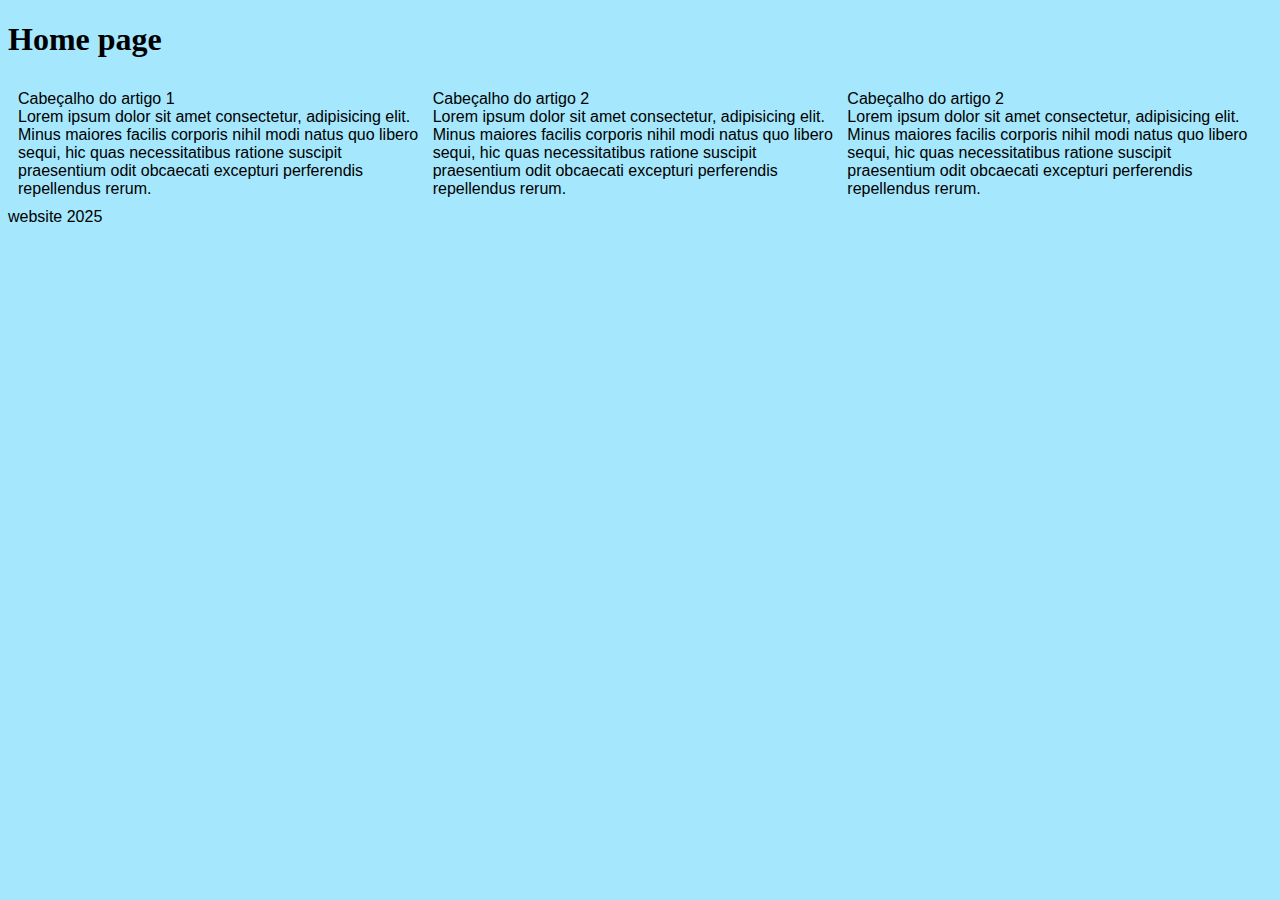
<file: index.html>
<!DOCTYPE html>
<html lang="en">
<head>
    <meta charset="UTF-8">
    <meta name="viewport" content="width=device-width, initial-scale=1.0">
    <title>Document</title>
    <link rel="stylesheet" href="estilo.css">
</head>

<body>

<header>
    <h1>Home page</h1>
</header>   

<main class="container-sections">

    <!--Section dos artigos-->
    <section class="container-artigos"> 
     
    <div class="artigos">

    <!--bloco de texto do primeiro artigo-->
        <article>
            <header>
                Cabeçalho do artigo 1
            </header>
        <main>
            Lorem ipsum dolor sit amet consectetur, adipisicing elit. Minus maiores facilis 
            corporis nihil modi natus quo libero sequi, hic quas necessitatibus ratione suscipit
            praesentium odit obcaecati excepturi perferendis repellendus rerum.
        </main>
           
        </article>

    <!--bloco de texto do segundo artigo-->
    <article>
        <header>
            Cabeçalho do artigo 2
        </header>
        <main>
            Lorem ipsum dolor sit amet consectetur, adipisicing elit. Minus maiores facilis
            corporis nihil modi natus quo libero sequi, hic quas necessitatibus ratione suscipit
            praesentium odit obcaecati excepturi perferendis repellendus rerum.
        </main>
        
    </article>

    <!--bloco de texto do terceiro artigo-->
     <article>
        <header>
            Cabeçalho do artigo 2
        </header>
        <main>
            Lorem ipsum dolor sit amet consectetur, adipisicing elit. Minus maiores facilis corporis 
            nihil modi natus quo libero sequi, hic quas necessitatibus ratione suscipit 
            praesentium odit obcaecati excepturi perferendis repellendus rerum.
        </main>
       
    </article>
     
    </div> 
     
    </section>

     
    <footer>
        website 2025
    </footer>





</body>
</html>
</file>
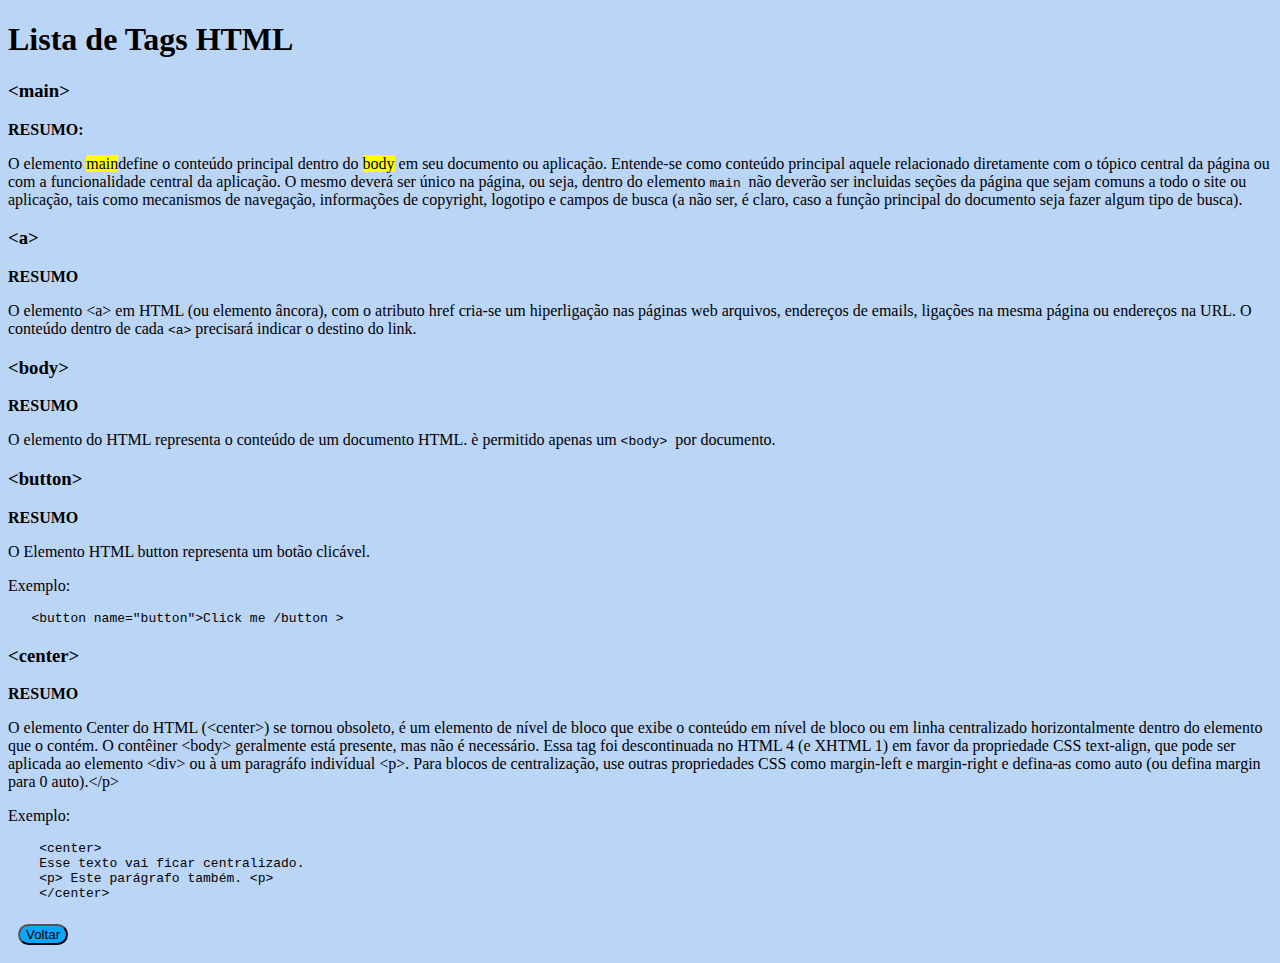
<file: tags.html>
<!DOCTYPE html>
<html lang="pt">
<head>
    <meta charset="UTF-8">
    <meta name="viewport" content="width=device-width, initial-scale=1.0">
    <link rel="stylesheet" href="https://cdn.simplecss.org/simple.css">
    <link rel="stylesheet" href="TagsHtml.css">
    
    <title>Document</title>
</head>

<header>

<h1 class="listaDeTags">
    Lista de Tags HTML
</h1>

</header>

<body>
    



<!-- Criei a classe MAIN pra modificar os textos -->
<div class="Main">


<h3>
 &lt;main&gt;   
</h3>

<p>
<strong>RESUMO:</strong>
</p>

<P>
O elemento <mark>main</mark>define o conteúdo principal dentro do <mark>body</mark>
em seu documento ou aplicação. Entende-se como conteúdo principal aquele relacionado
diretamente com o tópico central da página ou com a funcionalidade central da aplicação.
O mesmo deverá ser único na página, ou seja, dentro do elemento <code> main </code>não
deverão ser incluidas seções da página que sejam comuns a todo o site ou aplicação,
tais como mecanismos de navegação, informações de copyright, logotipo e campos
de busca (a não ser, é claro, caso a função principal do documento seja fazer 
algum tipo de busca).
</P>
</div>


<div class="A">

<!-- &lt; &gt; SERVE PARA CRIAR OS ELEMENTOS < > sem criar a tag -->
<h3>&lt;a&gt;</h3>

<p><strong>RESUMO</strong></p>

<p>
    O elemento &lt;a&gt; em HTML (ou elemento âncora), com o atributo href 
    cria-se um hiperligação nas páginas web arquivos, endereços 
    de emails, ligações na mesma página ou endereços na URL. 
    O conteúdo dentro de cada <code>&lt;a&gt;</code> precisará indicar o destino do link.
</p>

</div>


<div class="body">

<h3>&lt;body&gt;</h3>

<p>
 <strong>RESUMO</strong>
</p>

<p>
    O elemento <body> do HTML representa o conteúdo de um documento HTML.
    è permitido apenas um <code> &lt;body&gt; </code> por documento.
</p>

</div>

<div class="buttom">

<h3>
&lt;button&gt;
</h3>

<p>
<strong>RESUMO</strong>
</p>


<p>
O Elemento HTML button representa um botão clicável.
</p>

<p>Exemplo:</p>

<pre>
   &lt;button name="button">Click me /button &gt; 
</pre>




<h3>&lt;center&gt;</h3>

<p>
<strong>RESUMO</strong>
</p>

<p> O elemento Center do HTML (&lt;center&gt;) se tornou obsoleto, é um elemento
de nível de bloco que exibe o conteúdo em nível de bloco ou em linha 
centralizado horizontalmente dentro do elemento que o contém. O contêiner
&lt;body&gt; geralmente está presente, mas não é necessário. Essa tag foi 
descontinuada no HTML 4 (e XHTML 1) em favor da propriedade CSS 
text-align, que pode ser aplicada ao elemento &lt;div&gt; ou à um paragráfo
indivídual &lt;p&gt;. Para blocos de centralização, use outras propriedades
CSS como margin-left e margin-right e defina-as como auto
(ou defina margin para 0 auto).&lt;/p&gt;
</p>

<p>Exemplo:</p>

<pre>
    &lt;center&gt;
    Esse texto vai ficar centralizado.
    &lt;p&gt; Este parágrafo também. &lt;p&gt;
    &lt;/center&gt; 
</pre>













</div>

</body>

<footer> 

<a href="index.html"> <button class="buttonVoltar">Voltar</button></a>



</footer>
</html>
</file>
<file: estilo.css>
.logo{
    width: 150px;
}


/* classe com o conteudo de todos os artigos */
.artigos{

display: flex;  
font-family:'Segoe UI', Tahoma, Geneva, Verdana, sans-serif;
padding: 10px;

}

/* ---------------------------------------------------------------------------------------------------------------------*/

/*  criei a animação ao passar o cursor do mouse por cima do artigo */
.article-html {
text-align: center;
border-radius: 15px;       
transition: 0.3s ease; /* tempo e suavidade da animação */

}

/* Hover serve para aplicar estilos a um elemento HTML somente quando o cursor do mouse passa sobre ele */
.article-html:hover{
    transform: scale(1.1); /* aumenta */
    background-color: rgb(19, 142, 241); /* muda de cor */
}


/* ---------------------------------------------------------------------------------------------------------------------*/

.article-css{
text-align: center;
border-radius: 15px;  
transition: 0.3s ease; /* tempo e suavidade da animação */

}

.article-css:hover{
    transform: scale(1.1); /* aumenta */
    background-color: rgb(19, 142, 241); /* muda de cor */
}

/* ---------------------------------------------------------------------------------------------------------------------*/


.article-js{
text-align: center;
border-radius: 15px;  
transition: 0.3s ease
}

.article-js:hover{
    transform: scale(1.1);
    background-color: rgb(19, 142, 241);
}

/* ---------------------------------------------------------------------------------------------------------------------*/

.homepage{
    font-family: 'Franklin Gothic Medium', 'Arial Narrow', Arial, sans-serif; /* muda a formatação das letras */
    text-align: center;
    background-color: rgb(252, 252, 252); /* muda a cor de fundo */
    border-radius: 20px; /* arredonda a borda dos elementos */
    margin-bottom: 45px; /* margem do espaçamento inferior */
    margin: 10px; /* margem de todos os lados dos elementos */
       
}



.button1{

    background-color: rgb(12, 166, 255);
    color: rgb(0, 0, 0);
    border-radius: 15px;
    margin: 10px;
    
    
      
}

.button2{

    background-color: rgb(12, 166, 255);
    color: rgb(0, 0, 0);
    border-radius: 15px;
    margin: 10px;
   
   
}

.button3{

    background-color: rgb(12, 166, 255);
    color: rgb(0, 0, 0);
    border-radius: 15px;
   
    
}
 

.buttonVoltar{
    background-color: rgb(12, 166, 255);
    color: rgb(0, 0, 0);
    border-radius: 15px;
    margin: 10px;
    
}

body{
    background-color: rgb(165, 231, 252);


}


footer{
    font-family: 'Segoe UI', Tahoma, Geneva, Verdana, sans-serif;
}
</file>
<file: TagsHtml.css>
.ListadeTags{
    font-family: 'Franklin Gothic Medium', 'Arial Narrow', Arial, sans-serif;
    text-align: center;

}

body{
     background-color: rgb(187, 213, 247);
}

.buttonVoltar{
    background-color: rgb(12, 166, 255);
    color: rgb(0, 0, 0);
    border-radius: 15px;
    margin: 10px;
    
}
</file>
